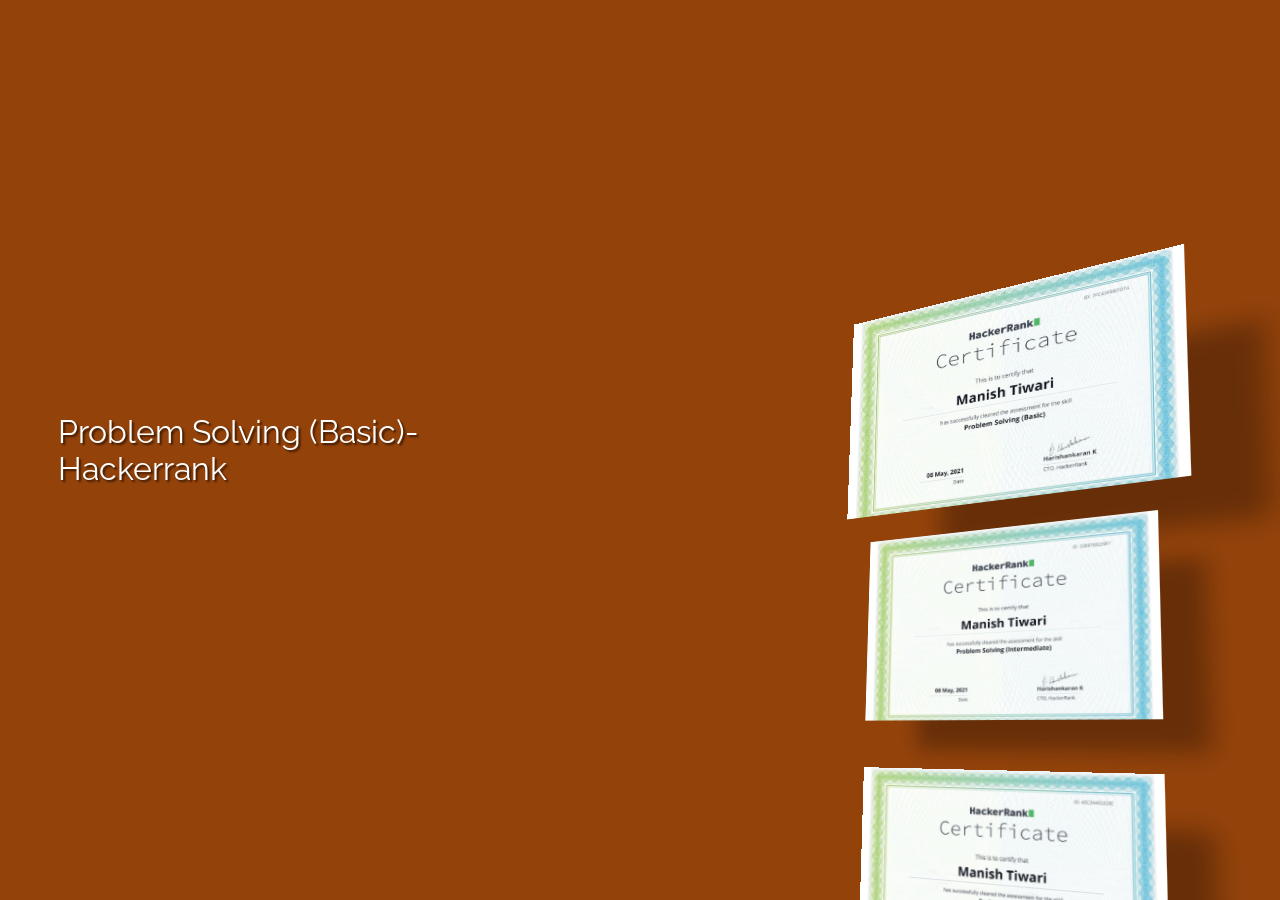
<file: certificates.html>
<!DOCTYPE html>
<html lang="en">
<head>
    <meta charset="UTF-8">
    <meta http-equiv="X-UA-Compatible" content="IE=edge">
    <meta name="viewport" content="width=device-width, initial-scale=1.0">
    <title>Certificates</title>
    <link rel="stylesheet" href="index.css" crossorigin="anonymous">
</head>
<body>
    
    <div class="content">
        <div class="background-images">
          <div class="message-slide message-slide-1 active" >
            Problem Solving (Basic)-Hackerrank
          </div>
          <div class="message-slide message-slide-2">
            Problem Solving (Intermediate)-Hackerrank
          </div>
          <div class="message-slide message-slide-3">
            Python (Basic)-Hackerrank
          </div>
          <div class="message-slide message-slide-4">
            Introduction to Data Science- IBM Big Data University
          </div>
          <div class="message-slide message-slide-5">
            Introduction to Networks- Cisco Networking Academy
          </div>
          <div class="message-slide message-slide-6">
            Introduction to Data Science in Python- University of Michigan
          </div>
          <div class="message-slide message-slide-7">
            R Programming- John Hopkins University
          </div>
          <div class="message-slide message-slide-8">
            R 101- IBM Big Data University
          </div>
        </div>
        <ch-mini-slider onslidechange="onSlideChange">
          <div class="slide slide-1"></div>
          <div class="slide slide-2"></div>
          <div class="slide slide-3"></div>
          <div class="slide slide-4"></div>
          <div class="slide slide-5"></div>
          <div class="slide slide-6"></div>
          <div class="slide slide-7"></div>
          <div class="slide slide-8"></div>
        </ch-mini-slider>
      </div>
      <script>
          class ChMiniSlider extends HTMLElement {
  constructor() {
    super();
    this.queue = [];
    this.shadow = this.attachShadow({ mode: "open" });

    this.scrollings = [];
    this.currentSlide = 1;
    this.ANIMATION_THRESHOLD = 500;
  }

  connectedCallback() {
    this.render();
    this.setupEvents();
  }

  static get observedAttributes() {
    return [];
  }

  attributeChangedCallback(prop, oldValue, newValue) {
    const updateMap = {};
    if (updateMap[prop]) {
      if (this.root) {
        updateMap[prop].bind(this)(newValue, oldValue);
      } else {
        this.queue.push({
          fn: updateMap[prop].bind(this),
          params: [newValue, oldValue]
        });
      }
    }
  }

  processQueue() {
    while (this.queue.length) {
      const delayed = this.queue.pop();
      delayed.fn(...delayed.params);
    }
  }

  setupEvents() {
    window.addEventListener("wheel", (e) => {
      if (Math.abs(e.deltaX) >= Math.abs(e.deltaY)) {
        return;
      }
      const deltaY = e.deltaY;
      this.updateHistory(new Date().getTime(), deltaY);
      if (new Date().getTime() - this.lastMove <= this.ANIMATION_THRESHOLD) {
        return;
      }
      if (this.isAccelerating()) {
        if (deltaY > 0) {
          this.nextSlide();
        } else {
          this.prevSlide();
        }
      } else {
        // if (this.onRelease) {
        //   this.onRelease();
        // }
      }
    });
  }

  emitSlideChange(direction) {
    const ev = new CustomEvent("onslidechange", {
      detail: {
        slide: this.currentSlide,
        direction
      }
    });
    this.dispatchEvent(ev);
  }

  updateScroll() {
    this.moveY(this.wrapper, this.getAccumulatedHeight(this.currentSlide) * -1);
  }

  moveY(el, movement) {
    el.style.transform = `translate3d(0, ${movement}px, 0`;
  }

  getAccumulatedHeight(currentSlide) {
    // Based on slide height + margin
    return (currentSlide - 1) * 250;
  }

  markActive() {
    const active = this.getElementsByClassName("active")[0];
    if (active) {
      active.classList.remove("active");
    }
    const currentSlide = this.children[this.currentSlide - 1];
    currentSlide.classList.add("active");
  }

  nextSlide() {
    if (this.currentSlide < this.numberOfSlides) {
      this.lastMove = new Date().getTime();
      this.currentSlide += 1;
      this.updateScroll();
      this.markActive();
      this.emitSlideChange("next");
    }
  }

  prevSlide() {
    if (this.currentSlide > 1) {
      this.lastMove = new Date().getTime();
      this.currentSlide -= 1;
      this.updateScroll();
      this.markActive();
      this.emitSlideChange("prev");
    }
  }

  updateHistory(time, deltaY) {
    const timeDiff = time - this.lastScroll;
    this.lastScroll = time;

    if (timeDiff > 200) {
      this.scrollings = [];
    } else {
      if (this.scrollings.length >= 70) {
        this.scrollings.shift();
      }

      this.scrollings.push(Math.abs(deltaY));
    }
  }

  isAccelerating() {
    const averageEnd = this.getAverage(this.scrollings, 10);
    const averageMiddle = this.getAverage(this.scrollings, 70);
    return averageEnd >= averageMiddle;
  }

  getAverage(elements, quantity) {
    const q = Math.min(elements.length, quantity);
    const sum = elements
      .slice(elements.length - q)
      .reduce((acc, i) => acc + i, 0);
    return sum / q;
  }

  render() {
    this.numberOfSlides = this.children.length;
    Array.from(this.children).forEach((slide, index) => {
      slide.classList.add("ch-mini-slider-slide");
      if (index === 0) {
        slide.classList.add("active");
      }
    });
    const slot = document.createElement("slot");
    const wrapper = document.createElement("div");
    wrapper.classList.add("ch-mini-slider-wrapper");
    wrapper.append(slot);
    this.wrapper = wrapper;
    const slider = document.createElement("div");
    slider.classList.add("ch-mini-slider");
    slider.append(wrapper);
    this.root = slider;
    this.shadow.appendChild(this.root);
    this.shadow.appendChild(this.getStyle());
    this.processQueue();
  }

  getStyle() {
    const globalStyle = document.createElement("style");
    globalStyle.textContent = `
      .ch-mini-slider-slide {
        height: 100%;
        height: 200px;
        margin-bottom: 50px;
        width: 300px;
        transform: scale(1);
        transition: all 1000ms ease;
        box-shadow: 50px 40px 20px -10px rgb(0 0 0 / 30%);
      }
      .ch-mini-slider-slide.active {
        transform: scale(1.2);
        box-shadow: 75px 60px 20px -20px rgb(0 0 0 / 30%);
      }
    `;
    document.head.appendChild(globalStyle);
    const style = document.createElement("style");
    style.textContent = `
      .ch-mini-slider {
        height: 100vh;
        position: relative;
        transform: perspective(300px) rotate3d(1, -3, 0,  10deg);
        display: inline-block;
      }

      .ch-mini-slider-wrapper {
        transition: transform 1000ms ease;
        display: inline-flex;
        flex-direction: column;
      }
    `;
    return style;
  }
}

try {
  customElements.define("ch-mini-slider", ChMiniSlider);
} catch (err) {
  const h3 = document.createElement("h3");
  h3.innerHTML =
    "This site uses webcomponents which only work in modern browsers.";
  document.body.appendChild(h3);
}

const miniSlider = document.getElementsByTagName("ch-mini-slider")[0];

miniSlider.addEventListener("onslidechange", (ev) => {
  const backgroundColors = [
    "#93420a",
    "#2b5c34",
    "#769fb1",
    "#c2bcae",
    "#9e8872",
    "#000000",
    "#ae816f",
    "#712320"
  ];
  wipeClass("active", "message-slide");
  wipeClass("to-next", "message-slide");
  wipeClass("to-prev", "message-slide");
  const message = document.getElementsByClassName(
    "message-slide-" + ev.detail.slide
  )[0];
  message.classList.add("active");
  message.classList.add("to-" + ev.detail.direction);
  const content = document.getElementsByClassName("content")[0];
  content.style.backgroundColor = backgroundColors[ev.detail.slide - 1];
});

function wipeClass(classToWipe, helpingClasses) {
  const el = document.getElementsByClassName(
    `${helpingClasses} ${classToWipe}`
  )[0];
  if (el) {
    el.classList.remove(classToWipe);
  }
}

      </script>
    </body>
</html>
</file>
<file: index.css>
@import url("https://fonts.googleapis.com/css2?family=Raleway:ital,wght@1,600&display=swap");

body {
  margin: 0;
  font-family: "Raleway", sans-serif;
}

html,
body,
.content {
  height: 100%;
  overflow: hidden;
}

.content {
  background-color: #93420a;
  color: white;
  transition: all 500ms ease;
}

.background-images {
  position: relative;
  z-index: 1;
  text-shadow: 2px 2px 2px rgb(0 0 0 / 60%);
  height: 100%;
  width: 30%;
}

.message-slide {
  font-size: 2rem;
  position: absolute;
  padding-left: 15%;
  padding-right: 5%;
  opacity: 0;
  transition: all 500ms ease;
  height: 100%;
  width: 100%;
  display: flex;
  align-items: center;
}

.message-slide.active {
  opacity: 1;
}

ch-mini-slider {
  position: fixed;
  right: 10%;
  top: 30vh;
  
}

.to-next {
  animation: fromTop 100ms ease forwards;
}

.to-prev {
  animation: fromBottom 100ms ease forwards;
}

@keyframes fromBottom {
  from {
    transform: translateY(-5%);
  }
  to {
    transform: translateY(0px);
  }
}
@keyframes fromTop {
  from {
    transform: translateY(5%);
  }
  to {
    transform: translateY(0px);
  }
}

.slide {
  background-size: cover;
}

.slide-1 {
  background-image: url(cert1.jpg);
}

.slide-2 {
  background-image: url(cert2.jpg);
}
.slide-3 {
  background-image: url(cert3.jpg);
}
.slide-4 {
  background-image: url(cert4.jpg);
}
.slide-5 {
  background-image: url(cert6.jpg);
}
.slide-6 {
  background-image: url(cert7.jpg);
}
.slide-7 {
  background-image: url(cert10.jpg);
}
.slide-8 {
  background-image: url(cert9.jpg);
}
</file>
